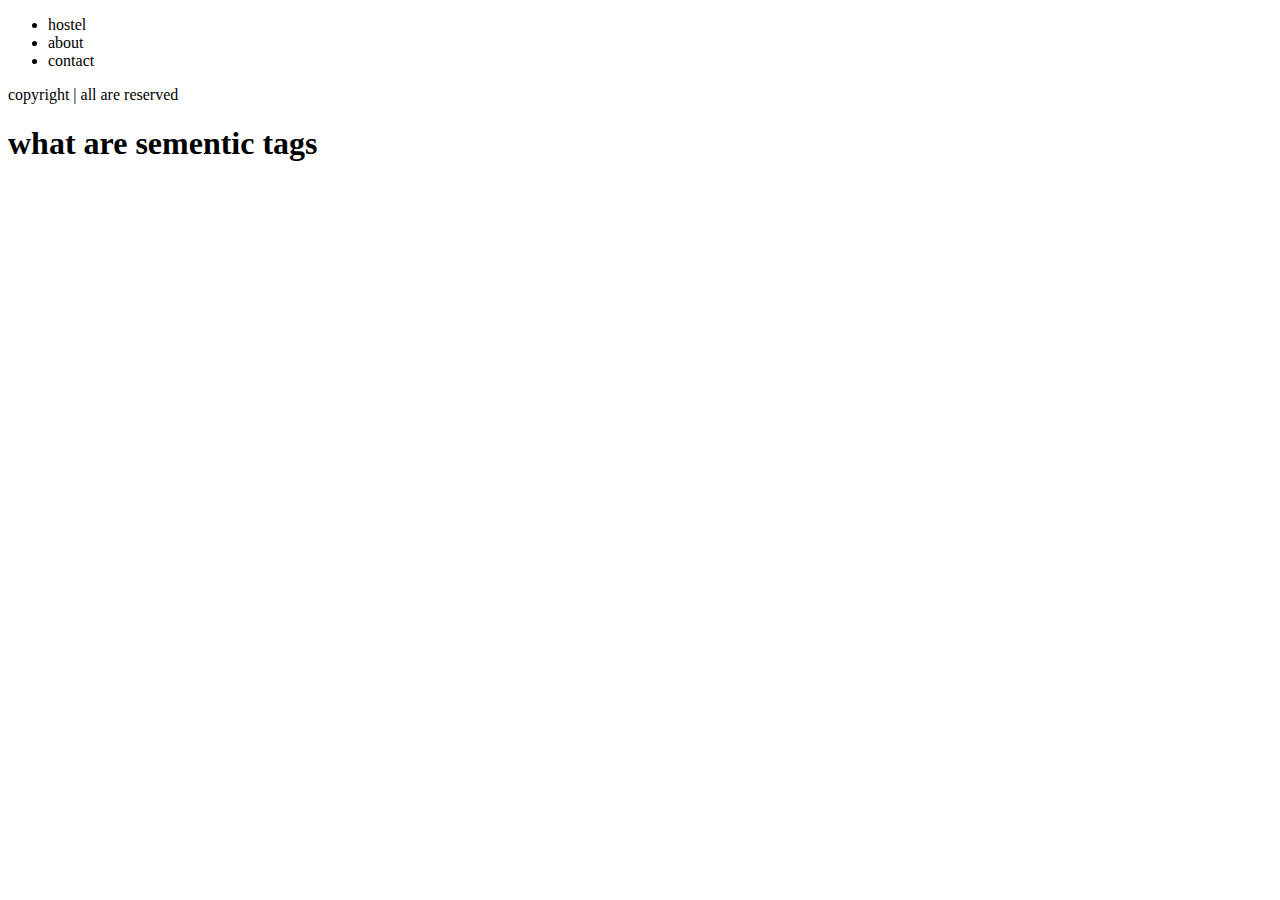
<file: video11/index.html>
<!DOCTYPE html>
<html lang="en">

<head>
    <meta charset="UTF-8">
    <meta name="viewport" content="width=device-width, initial-scale=1.0">
    <title>Sementic Tags</title>
</head>

<body>
    <header>
        <nav>
            <ul>
                <li>hostel</li>
                <li>about</li>
                <li>contact</li>
            </ul>
        </nav>
    </header>
    <main>
        <footer>
            copyright | all are reserved
        </footer>
    </main>
    <h1>what are sementic tags</h1>


</body>

</html>
</file>
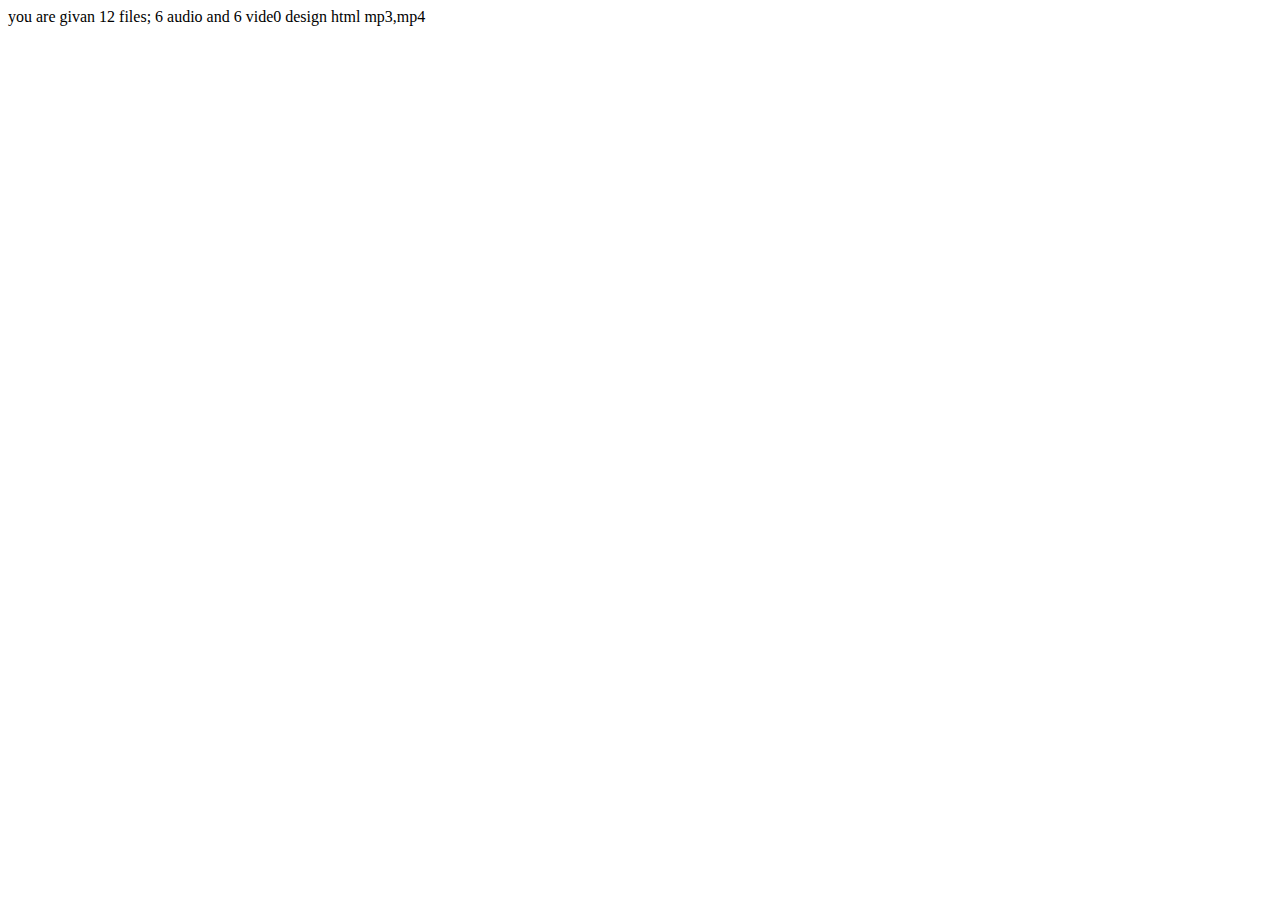
<file: video12/index.html>
<!DOCTYPE html>
<html lang="en">
<head>
    <meta charset="UTF-8">
    <meta name="viewport" content="width=device-width, initial-scale=1.0">
    <title>Document</title>
</head>
<body>
    you are givan 12 files; 6 audio and 6 vide0
    design html
    mp3,mp4
</body>
</html>
</file>
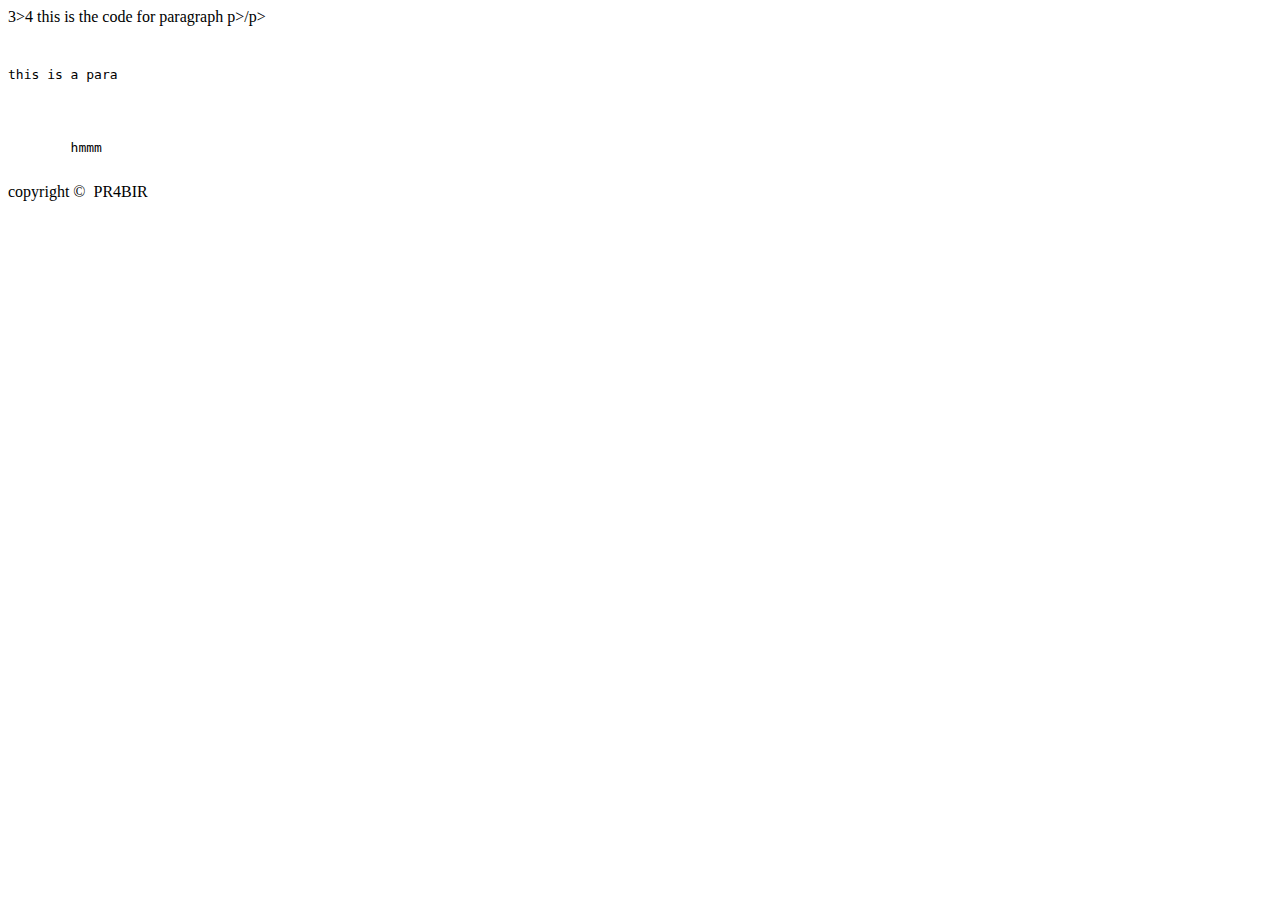
<file: video13/index.html>
<!DOCTYPE html>
<html lang="en">

<head>
    <meta charset="UTF-8">
    <meta name="viewport" content="width=device-width, initial-scale=1.0">
    <title>Document</title>
</head>

<body>
    3>4
    this is the code for paragraph &it;p&gt;&it;/p&gt;
    <pre>
        <p>this is a para</p>


        hmmm
    </pre>
    copyright &copy;&nbsp; PR4BIR
    <pre><code>
        
    </code></pre>

</body>

</html>
</file>
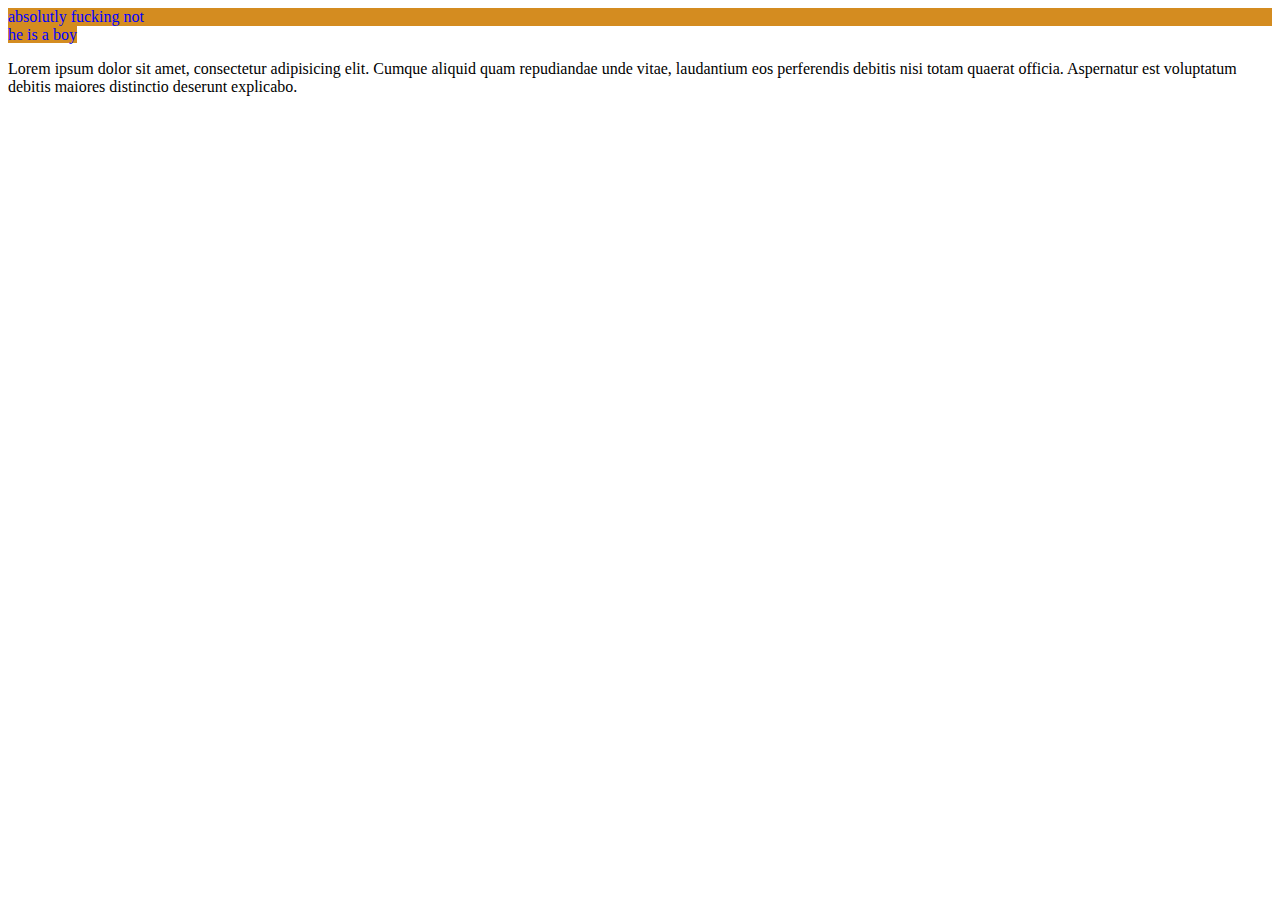
<file: video14/index.html>
<!DOCTYPE html>
<html lang="en">
<head>
    <meta charset="UTF-8">
    <meta name="viewport" content="width=device-width, initial-scale=1.0">
    <title>CSS</title>
    <style>
        div, span{
            color: blue;   
            background-color: rgb(212, 140, 32);

        }
    </style>
</head>
<body>
    <div>
        absolutly fucking not

    </div>
    <span>
        he is a boy

    </span>
    <p>
        Lorem ipsum dolor sit amet, consectetur adipisicing elit. Cumque aliquid quam repudiandae unde vitae, laudantium eos perferendis debitis nisi totam quaerat officia. Aspernatur est voluptatum debitis maiores distinctio deserunt explicabo.
    </p>
    
</body>
</html>
</file>
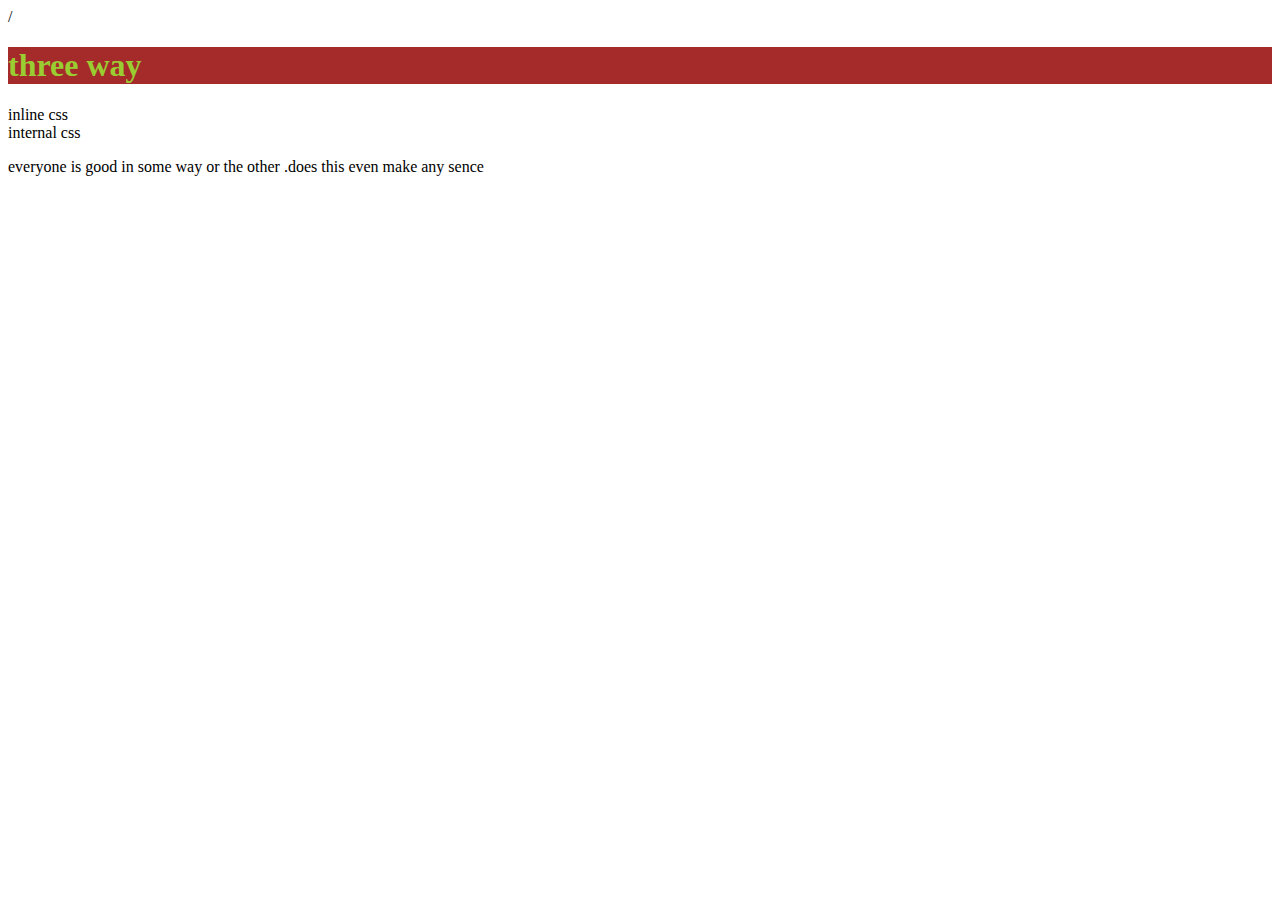
<file: video15/index.html>
<!DOCTYPE html>
<html lang="en">
<head>
    <meta charset="UTF-8">
    <meta name="viewport" content="width=device-width, initial-scale=1.0">
    <title>I I E</title>/
    <link rel="stylesheet" href="style.css">
    <!-- <style>
        h1{
            background-color: red;
            color: yellow;
        }
    </style> -->
</head>
<body>
    <!--<h1 style="color: yellow ; background-color: red;">
        About me
    </h1>-->
    <h1>three way</h1>
    <div>
        <li>inline css</li>
        <li>internal css</li>
    </div>
    <p>everyone is good in some way or the other .does this even make any sence</p>
</body>
</html>
</file>
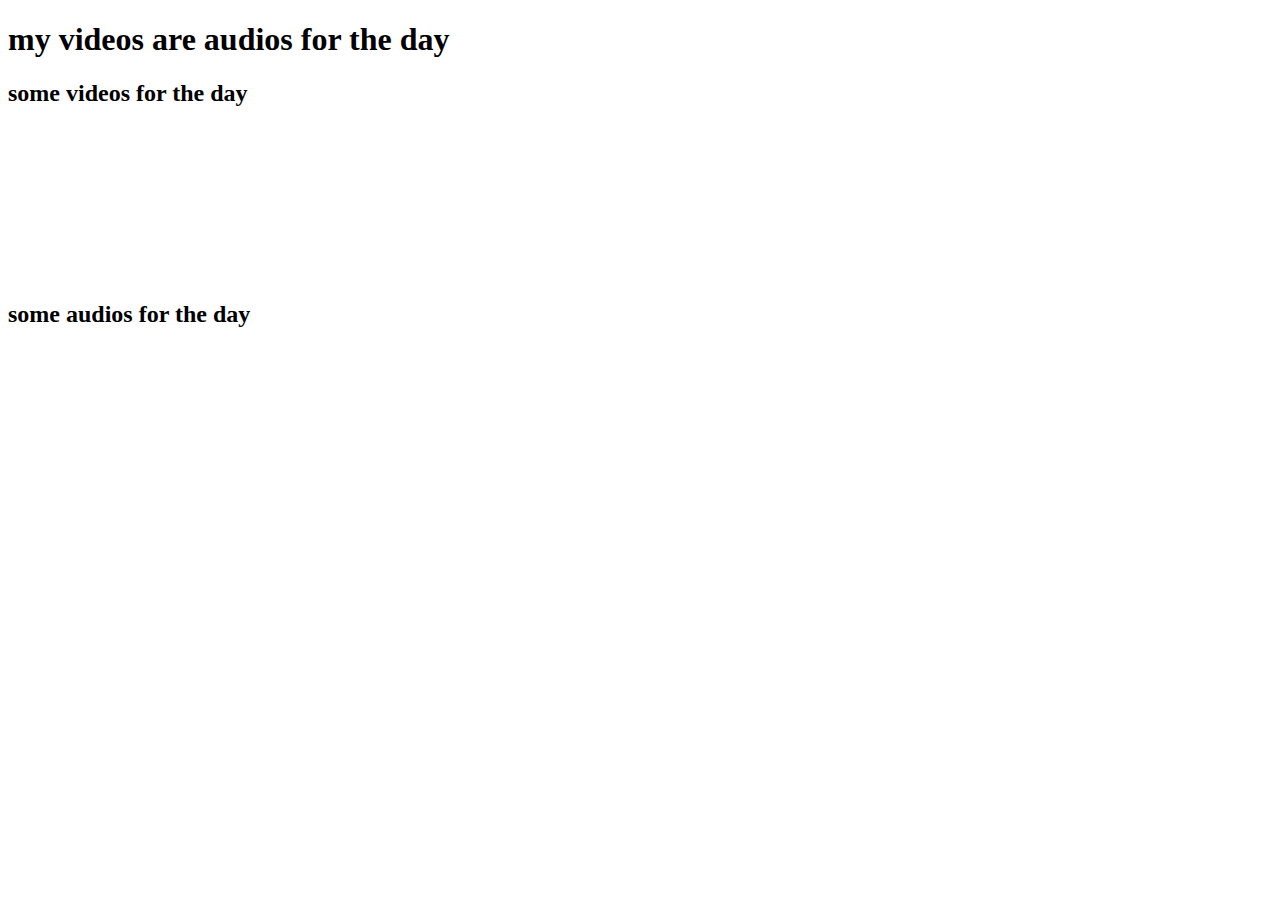
<file: video16/index.html>
<!DOCTYPE html>
<html lang="en">
<head>
    <meta charset="UTF-8">
    <meta name="viewport" content="width=device-width, initial-scale=1.0">
    <title>Document</title>
</head>
<body>
    <h1>my videos are audios for the day</h1>
    <h2>some videos for the day</h2>
    <div>
        <video src=""></video>
    </div>
    <h2>some audios for the day</h2>
    <audio src=""></audio>
</body>
</html>
</file>
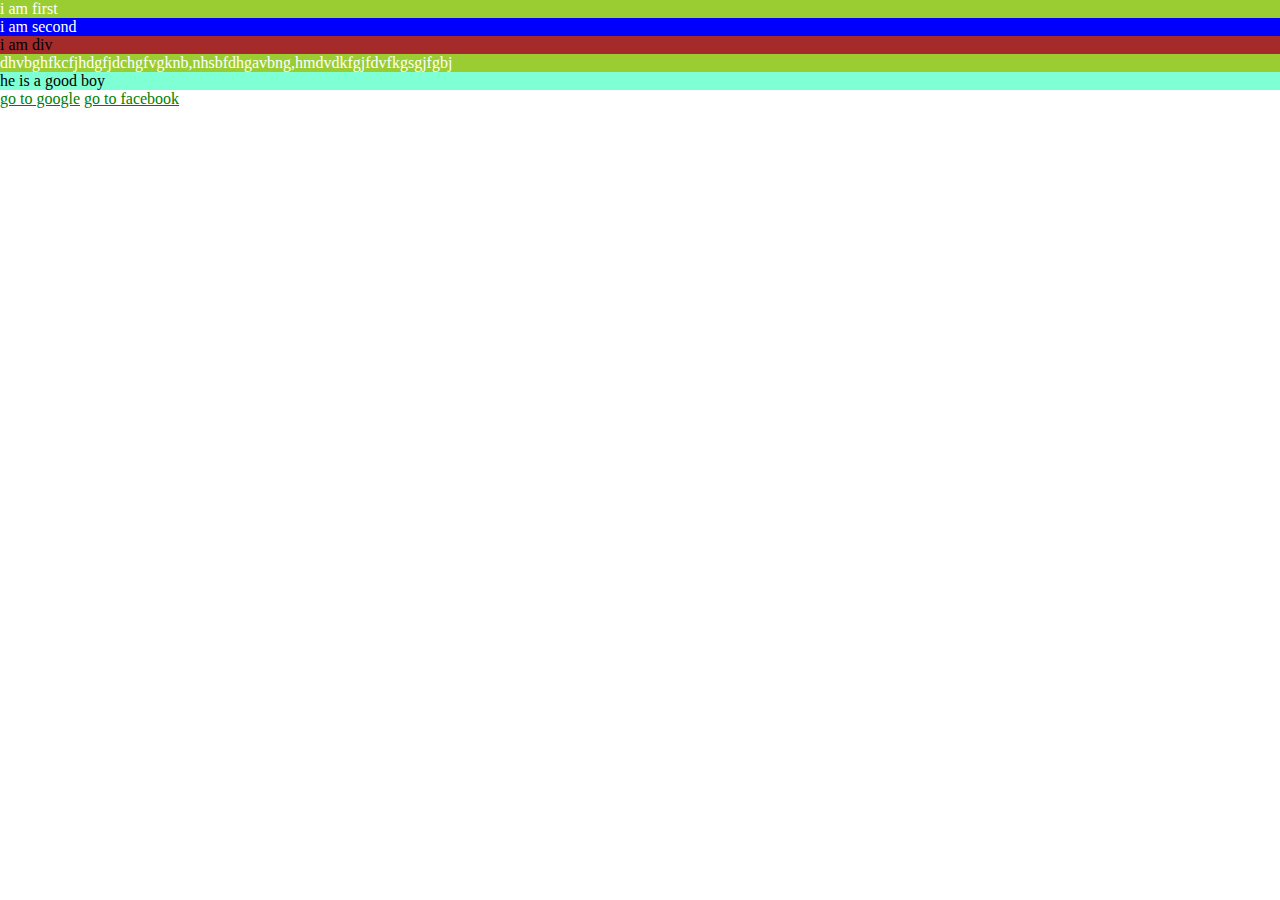
<file: video17/index.html>
<!DOCTYPE html>
<html lang="en">
<head>
    <meta charset="UTF-8">
    <meta name="viewport" content="width=device-width, initial-scale=1.0">
    <title>cs  selector</title>
    <style>
        div{
            /* background-color: brown; */
        }
        .red{
            background-color: brown;
        }
        #green{
            background-color: aquamarine;
        }
        div > p {
            color: white;
            background-color: blue;
        }
        div p {
            color: white;
            background-color: blue;
        }
        * {
            margin: 0;
            padding: 0;
        }
        a:visited{
            color: yellow;
        }
        a:link{
            color: green;
        }
        a:active{
             background-color: orange;
        }
        a:hover{
           background-color: aqua; 
        }
        p:first-child{
            background-color: yellowgreen;
        }

        
         
    </style>
</head>
<body>
    <div>
        <main class="one">
            <p>i am first</p>
            <p>i am second</p>

        </main>
    </div>
    <div class="red">
        i am div
        <article>
        <p>
            dhvbghfkcfjhdgfjdchgfvgknb,nhsbfdhgavbng,hmdvdkfgjfdvfkgsgjfgbj
        </p>
    </article>
    </div>
    <div id="green">
        he is a good boy
    </div>

    <a href="http://www.google.com">go to google</a>
    <a href="http://www.facebook.com">go to facebook</a>
    
</body>
</html>
</file>
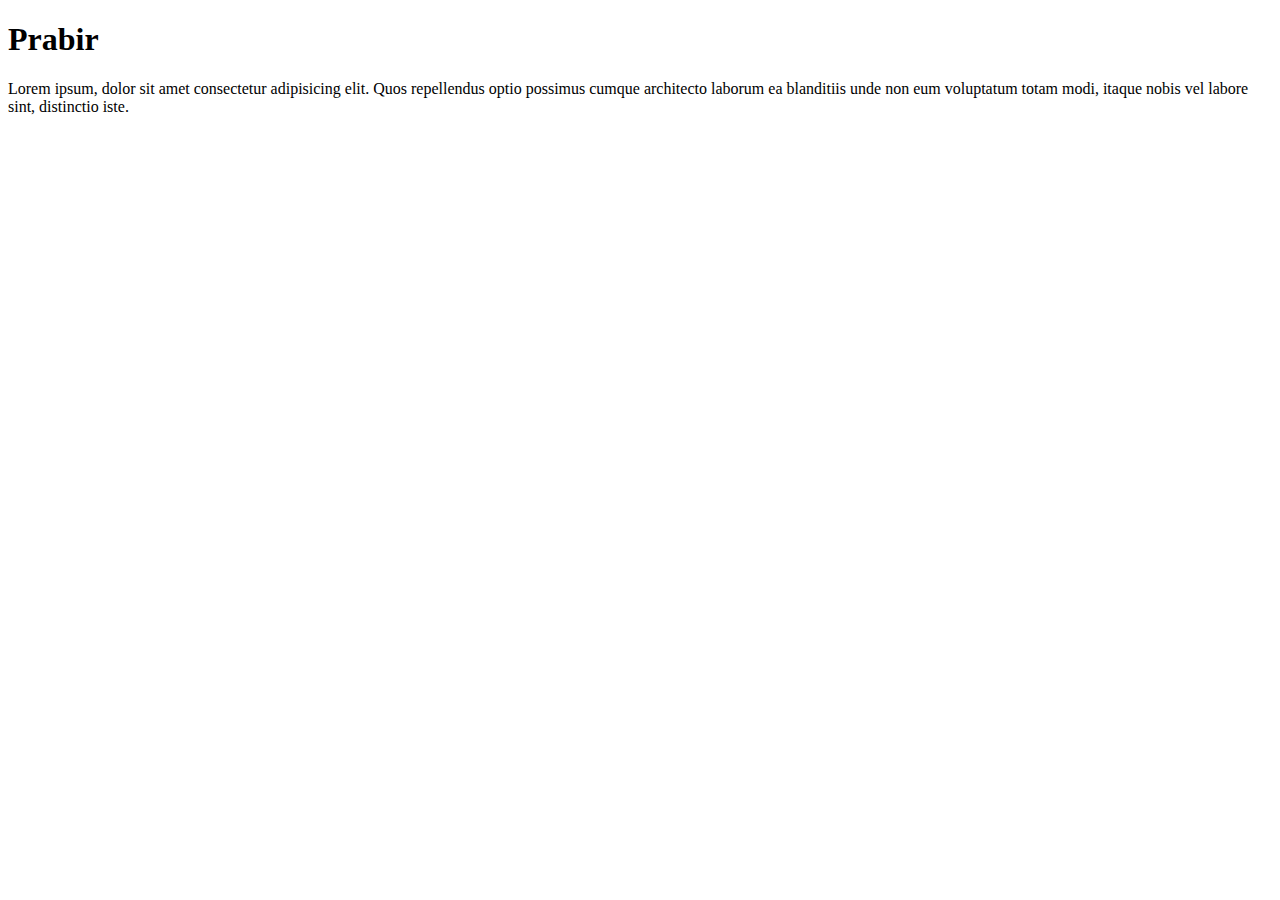
<file: video6/index.html>
<!DOCTYPE html>
<html lang="en">
<head>
    <meta charset="UTF-8">
    <meta name="viewport" content="width=device-width, initial-scale=1.0">
    <meta name="description" content="this is a page which contains des about prabir das-the beginner">
    <title>About Prabir</title>
</head>
<body>
    <h1>Prabir</h1>
    <p>Lorem ipsum, dolor sit amet consectetur adipisicing elit. Quos repellendus optio possimus cumque architecto laborum ea blanditiis unde non eum voluptatum totam modi, itaque nobis vel labore sint, distinctio iste.</p>
    
</body>
</html>
</file>
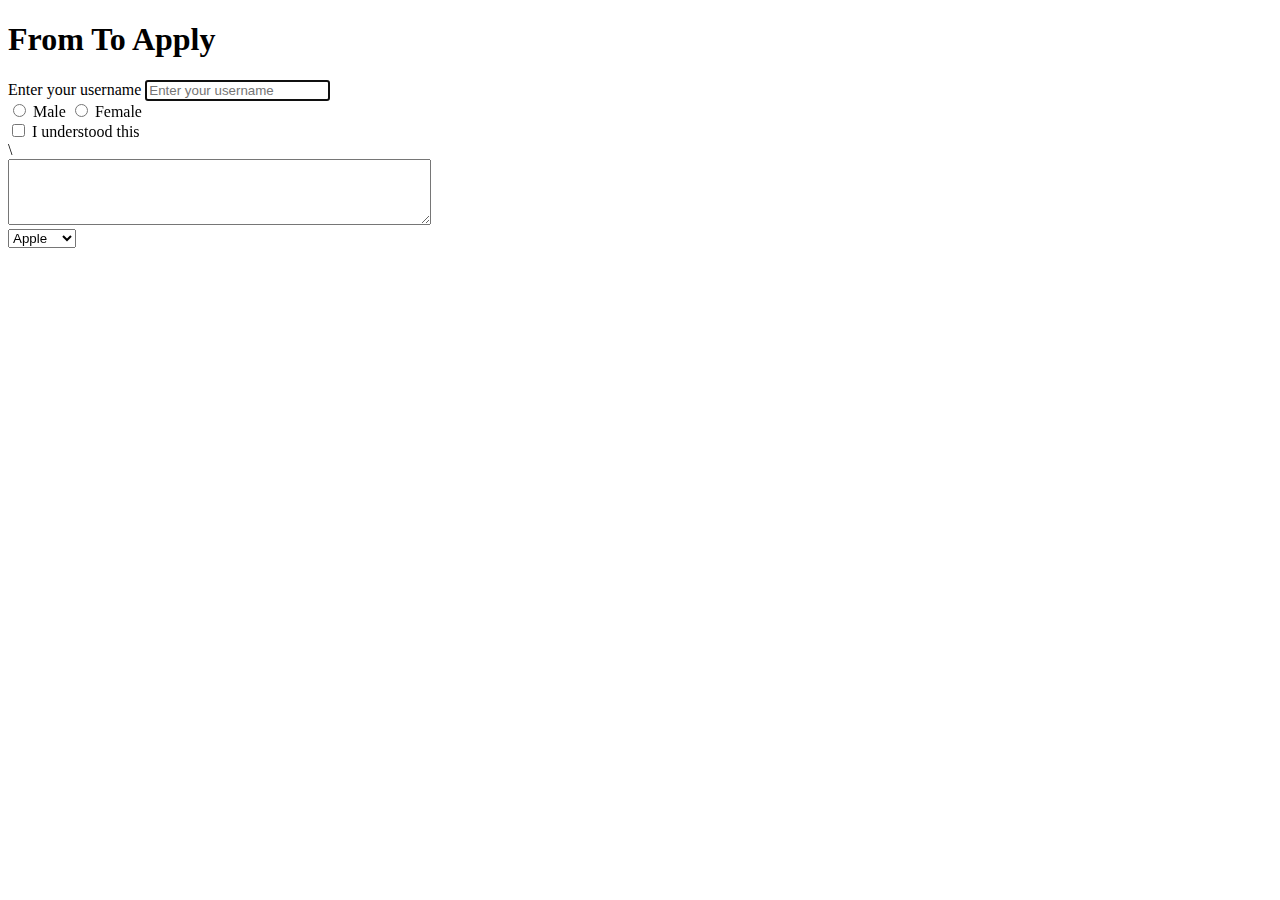
<file: video7/index.html>
<!DOCTYPE html>
<html lang="en">
<head>
    <meta charset="UTF-8">
    <meta name="viewport" content="width=device-width, initial-scale=1.0">
    <title>form-lets learn</title>
</head>
<body>
    <h1>From To Apply</h1>
    <form action="post">
        <div>
            <label for="username">Enter your username</label>
            <input type="text" id="username" name="username" placeholder="Enter your username" autofocus>
        </div>
        <div>
            <input type="radio" id="male" name="gender" value="male">
            <label for="male">Male</label>
            <input type="radio" id="female" name="gender" value="female">
            <label for="female">Female</label>
        </div>
        <div>
            <input type="checkbox" id="subscribe" name="subscribe" value="yes">
            <label for="subscribe">I understood this</label>
        </div>\
        <div>
            <label for="enter your comment"></label>
            <textarea name="comment" rows="4" cols="50"></textarea>
        </div>
        <div>
            <select name="fruits">
                <option value="apple">Apple</option>
                <option value="banana">Banana</option>
                <option value="cherry">Cherry</option>
          </select>
        </div>

    </form>   
</body>
</html>
</file>
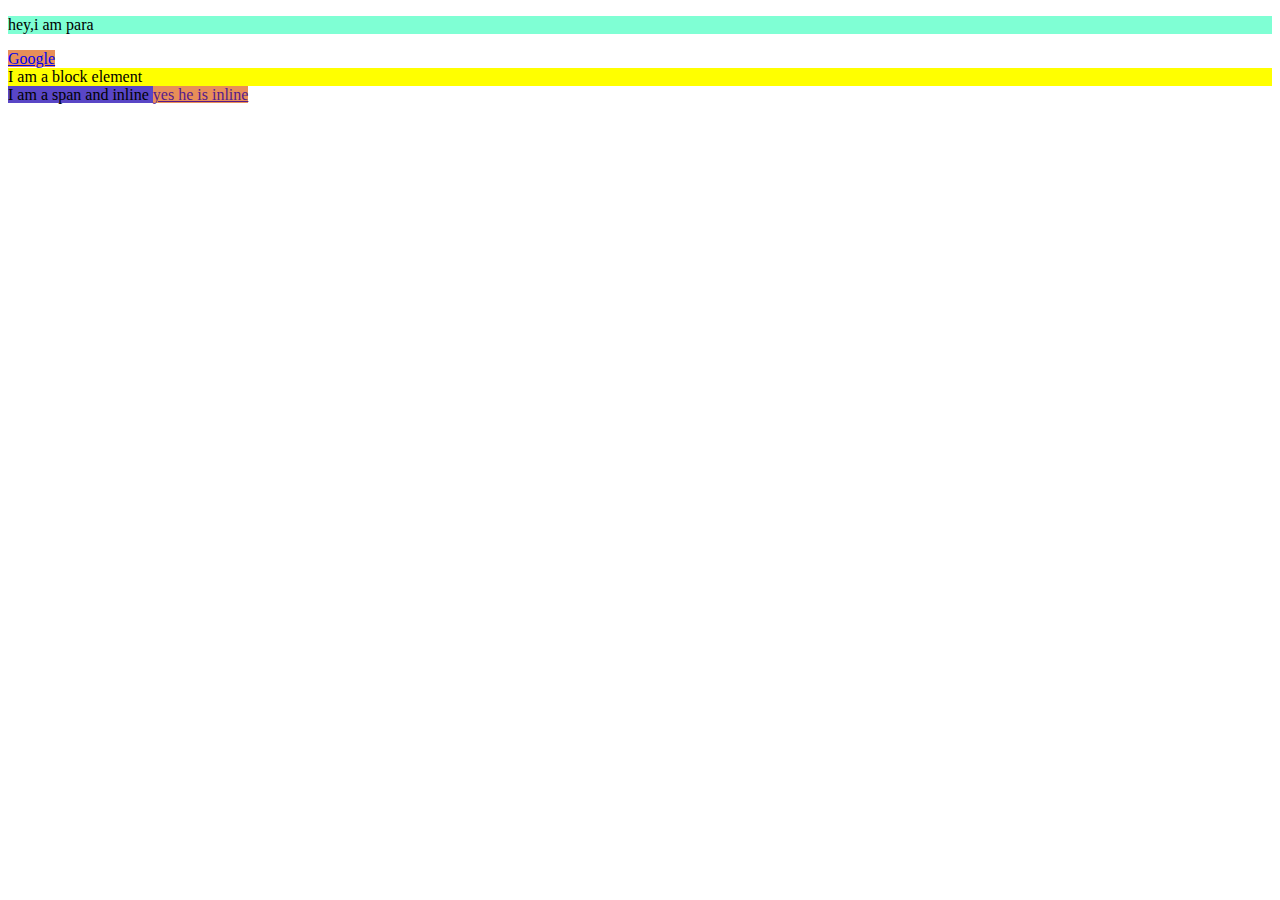
<file: video8/index.html>
<!DOCTYPE html>
<html lang="en">

<head>
    <meta charset="UTF-8">
    <meta name="viewport" content="width=device-width, initial-scale=1.0">
    <title>Inline And Block Elements - HTML</title>
    <link rel="stylesheet" href="style.css">
</head>

<body>
    <p>hey,i am para</p>
    <a href="https://google.com">Google</a>
    <div>I am a block element</div>
    <span>I am a span and inline </span><a href="">yes he is inline</a>
</body>

</html>
</file>
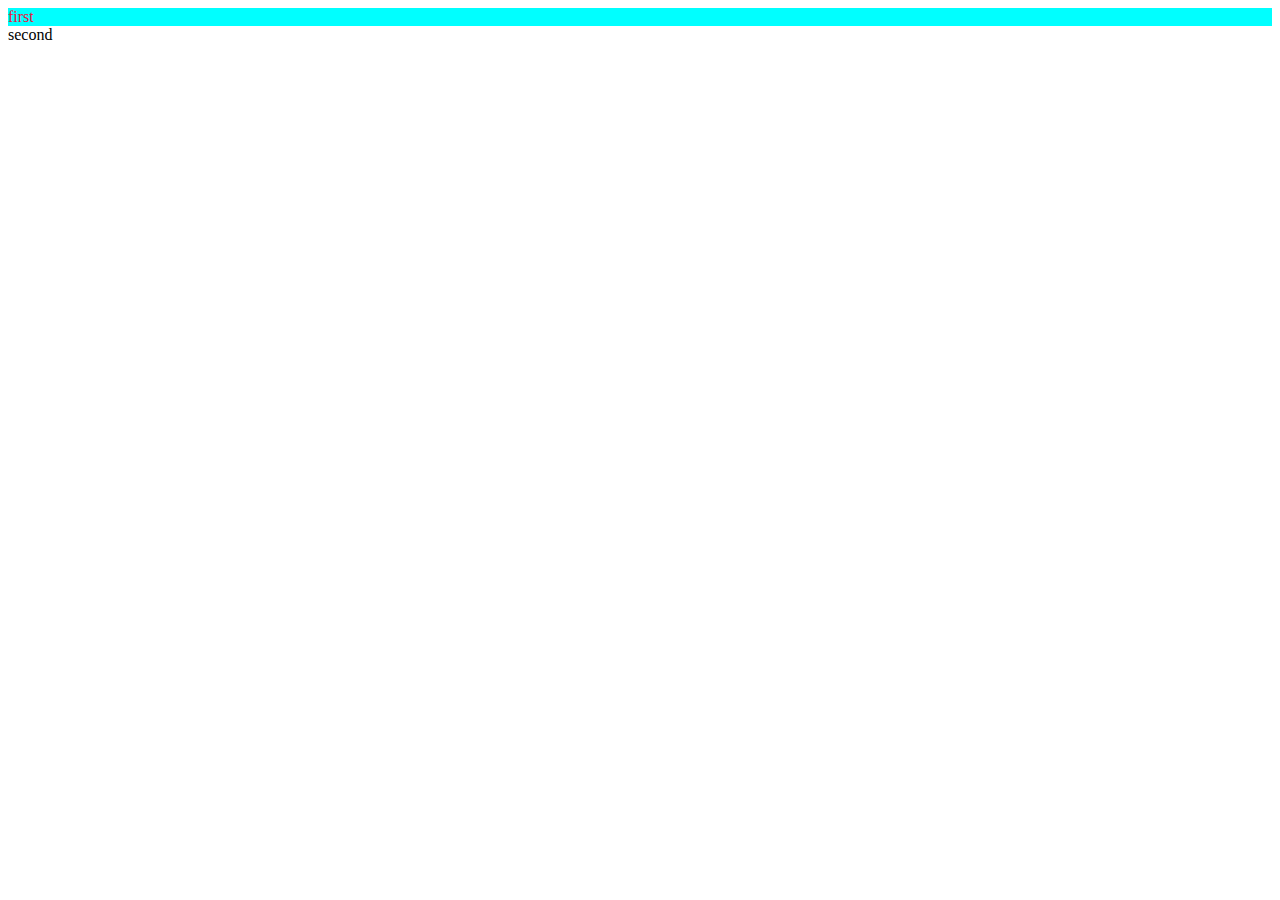
<file: video9/index.html>
<!DOCTYPE html>
<html lang="en">
<head>
    <meta charset="UTF-8">
    <meta name="viewport" content="width=device-width, initial-scale=1.0">
    <title>Id and Classes in html</title>
    <link rel="stylesheet" href="style.css">
</head>
<body>
    <div id="firstdiv" class="red bg-yellow">first</div>
    <div id="seconddiv">second</div>
    <span class="red"></span>
    
</body>
</html>
</file>
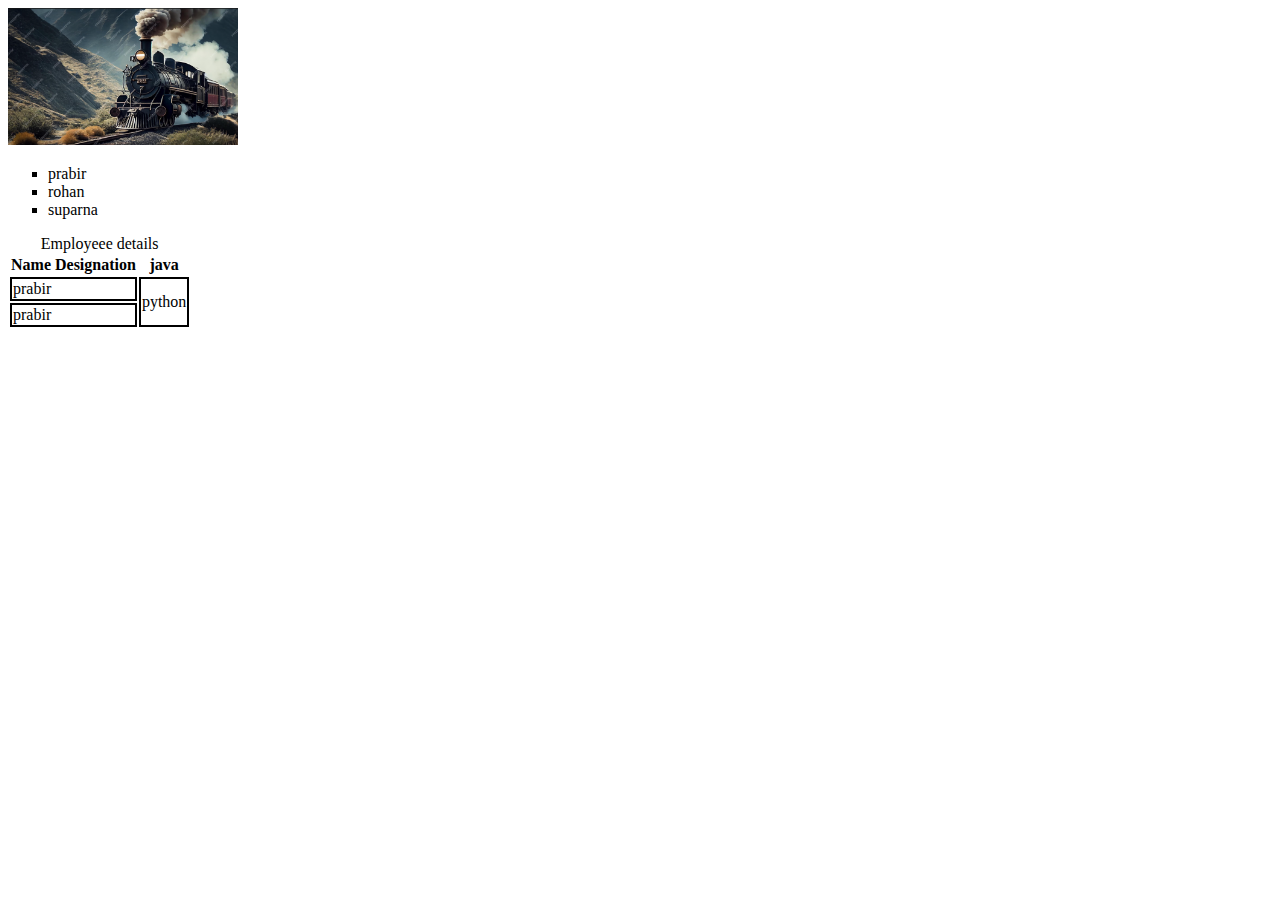
<file: idex.html>
<!DOCTYPE html>
<html lang="en">
<head>
    <meta charset="UTF-8">
    <meta name="viewport" content="width=device-width, initial-scale=1.0">
    <title>images</title>
    <link rel="stylesheet" href="style.css">
</head>
<body>
    <img width="230" src="image.png" alt="train image">
    <table>
        <br>
        <caption>Employeee details</caption>
        <tr>
          <th>Name</th>
          <th>Designation</th>
          <th>java</th>
        </tr>
        <tr>
          <td colspan="2">prabir</td>
          <td rowspan="2">python</td>
        </tr>
        <tr>
            <td colspan="2">prabir</td>
            
          </tr>
        <ul type="square">
            <li>prabir</li>
            <li>rohan</li>
            <li>suparna</li>
        </ul>
      </table>
     <script src="script.js"></script> 
</body>
</html>
</file>
<file: video15/style.css>
h1{
    background-color: brown;
    color: yellowgreen;
}
</file>
<file: video8/style.css>
p {
    background-color: aquamarine;
}

a {
    background-color: rgb(232, 143, 88);
}

div {
    background-color: yellow;
}

span {
    background-color: rgb(89, 70, 198);
}
</file>
<file: video9/style.css>
.red{
    color: rgb(230, 21, 63);

}
.bg-yellow{
    background-color: aqua;
}
#firstdiv{
    /*background-color: #b53b3b; */
}
</file>
<file: style.css>
td{
    border: 2px solid black;
}
</file>
